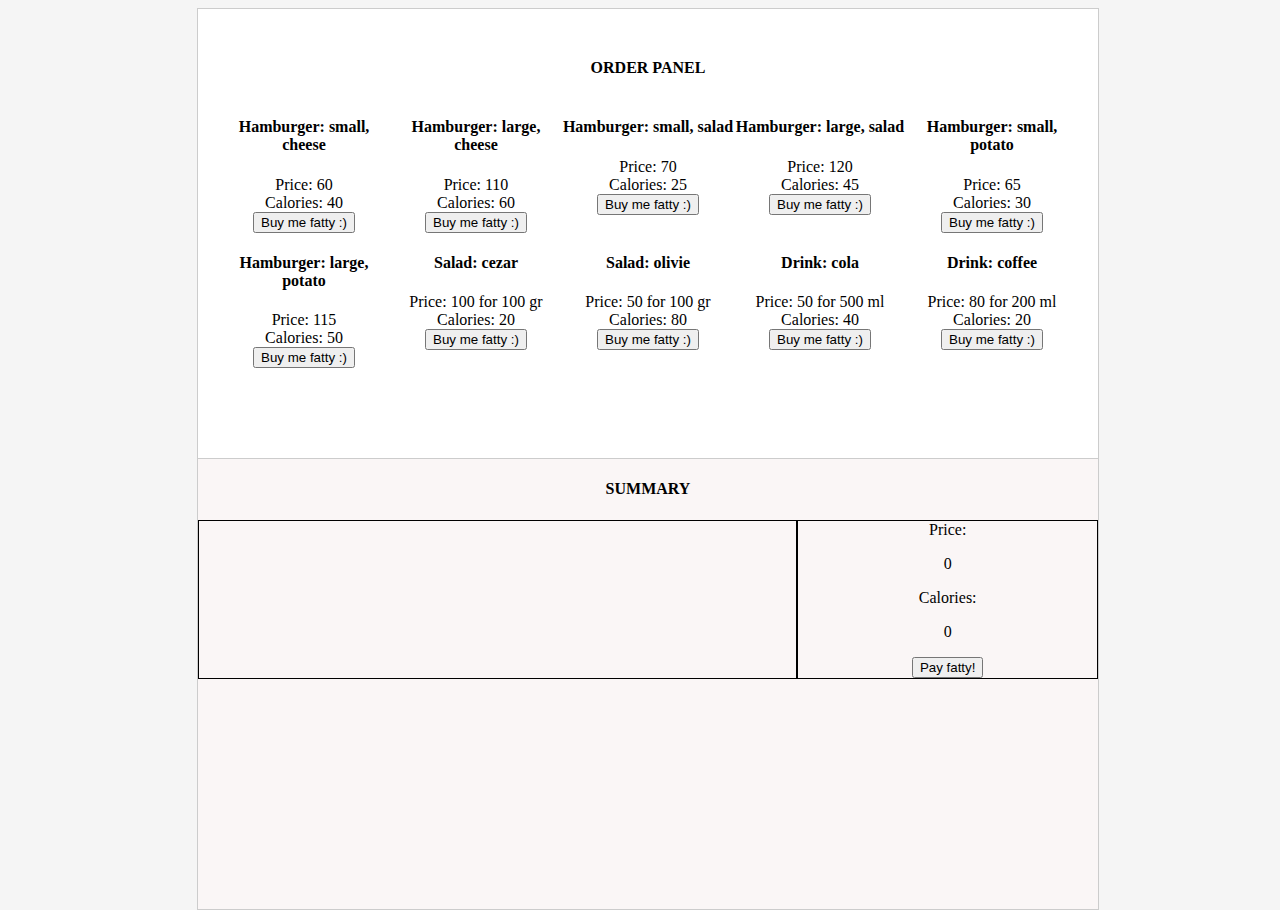
<file: Kuzmin_Ivan/index.html>
<!DOCTYPE html>
<html lang="en">
<head>
  <meta charset="UTF-8">
  <meta name="viewport" content="width=device-width, initial-scale=1.0">
  <meta http-equiv="X-UA-Compatible" content="ie=edge">
  <link rel="stylesheet" href="css/styles.css">
  <title></title>
</head>
<body>
  <main class="menu">
    <section class="menu__navigation">
        <h4 class="menu__navigation-header">ORDER PANEL</h4>
        <div class="menu__navigation-panel"></div>
    </section>
    <section class="menu__summary">
      <h4 class="menu__summary-header">SUMMARY</h4>
      <div class="menu__summary-container">
          <div class="menu__summary-cart"></div>
          <div class="menu__summary-final">
              <div>
                Price: 
                <p class="menu__summary-final-price">0</p>
              </div>
              <div>
                  Calories: 
                  <p class="menu__summary-final-calories">0</p>
              </div>
              <button class="menu__summary-pay-button">Pay fatty!</button>
          </div>
      </div>
    </section>
  </main>
</body>
<!-- <script src=""></script> -->
<script src="js/index.js"></script>
</html>
</file>
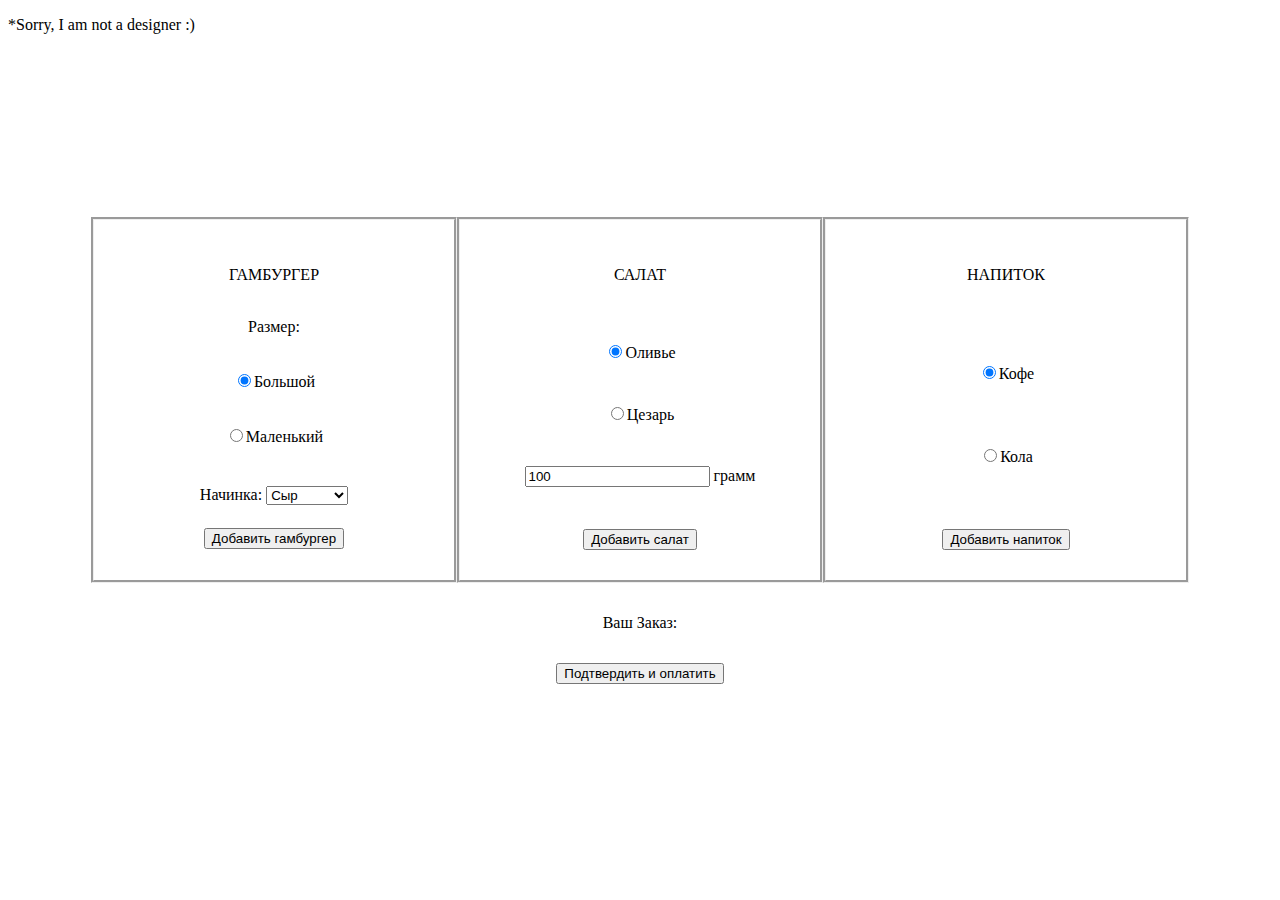
<file: Alina Firsova/html.html>
<!DOCTYPE HTML>
<html>
<head>
  <meta charset="utf-8">
  <title>Order</title>
  <link rel="stylesheet" type="text/css" href="style.css">
</head>
<body>
<p>*Sorry, I am not a designer :)</p>
<div class="main">
<div id="order" class="order">
    <div id="Hamburger" class="foodClass">
        <p>ГАМБУРГЕР</p>
        <p>Размер:</p>
        
    
                <p><input type="radio" name="HamburgerSize" value="Большой" checked>Большой</p>
                <p><input type="radio"  name="HamburgerSize" value="Маленький">Маленький</p>
          
       <div class="element"> <p>Начинка:
        <select id="hamburgerStuffing"><option value="cheese">Сыр</option>
                                        <option value="salad">Салат</option>
                                        <option value="potato">Картошка</option>
                                </select></p>
      </div>
            <button onclick="add_to_order(this)">Добавить гамбургер</button>
        </div>
    <div id="Salad" class="foodClass">
        <p>САЛАТ</p>
        
                <div><input type="radio" id="olivye" name="saladType" value="Оливье" checked>Оливье</div>
                <div><input type="radio" id="caesar" name="saladType" value="Цезарь">Цезарь</div>
    
        <div><input type="number" value="100" id="saladWeight"> грамм</div>
    <button onclick="add_to_order(this)">Добавить салат </button></div>
    <div id="Drink" class="foodClass">
        <p>НАПИТОК</p>
               <div><input type="radio" name="drinkType" value="Кофе" checked>Кофе</div>
                <div><input type="radio" name="drinkType" value="Кола">Кола</div>
        <button onclick="add_to_order(this)">Добавить напиток</button>
    </div>   
    </div>
    <div id="check" class="check">
        <p>Ваш Заказ:</p>  
    </div>
    <div id="total">
</div>
<div class="button">
<button onclick="pay()">Подтвердить и оплатить</button>
</div>        
</div><script src="js.js"></script>
</body>
</html>
</file>
<file: Kuzmin_Ivan/css/styles.css>
html, body {
  width: 100%;
  height: 100vh;
  background-color: #f5f5f5;
}

.menu {
  width: 900px;
  height: 100vh;
  margin: auto;
  border: 1px solid #ccc;
  background-color: #fff;
  display: flex;
  flex-direction: column;
  justify-content: center;
  align-items: center;
}

.menu__navigation,
.menu__summary {
  width: 100%;
  outline: 1px solid #ccc;
  text-align: center;
  
}

.menu__navigation {
  flex: 1;
  height: 300px;
 
}

.menu__summary {
  flex: 1;
  background-color: #faf6f6;
  height: 150px;
}

.menu__navigation-header {
  margin: 0;
  padding-top: 50px;
  box-sizing: border-box;
}

.menu__navigation-panel {
  width: 100%;
  height: 85%;
  padding: 20px;
  box-sizing: border-box;

  display: grid;
  grid-template-rows: 1fr 1fr 1fr 1fr;
  grid-template-columns: 1fr 1fr 1fr 1fr 1fr;
}

.menu__navigation-item {
  display: flex;
  flex-direction: column;
  align-items: center;
  justify-content: flex-start;
}

.menu__navigation-item-text::first-letter {
  text-transform: uppercase;
}

.menu__navigation-item-price,
.menu__navigation-item-calories {
  padding: 0;
  margin: 0;
}

.menu__navigation-item-input {
  display: block;
}

.menu__summary-position {
  display: flex;
  align-items: center;
  justify-content: space-between;
  padding: 0 30px;
}

.menu__summary-remove {
  cursor: pointer;
}

.menu__summary-container {
  display: flex;
  flex-direction: row;
  justify-content: space-between;
}

.menu__summary-cart {
  flex: 2;
  border: 1px solid black;
}

.menu__summary-final {
  flex: 1;
  border: 1px solid black;
}
</file>
<file: Alina Firsova/style.css>
.main{
    top: 0;
    bottom: 0;
    left: 0;
    right: 0;
    margin: 0;
    padding:0;
    position: absolute;
    display: flex;
    justify-content: center;
    align-items: center;
    margin: auto;
    flex-direction:column;
   

    
}

.order{

    display: flex;
    flex-direction:row;
    
}

.foodClass{
    height: 300px;
    width: 300px;
    display: flex;
    align-items: center;
    flex-direction:column;
    justify-content: space-between;
    padding: 30px;
    margin: 0;
    border-style:groove;
    
}

.element{
    display: flex; 
    justify-content: center;
    padding: 5px;
}
.check{
    width: 900px;
    display: flex; 
    flex-direction:column;
    align-items: center;
    margin: 15px;
}

.buttons{
    display: flex;
    justify-content: space-around;
    width: 900px;
    padding: 20px;
}

.total{
    height: 50px;
    margin: 15px;
}
</file>
